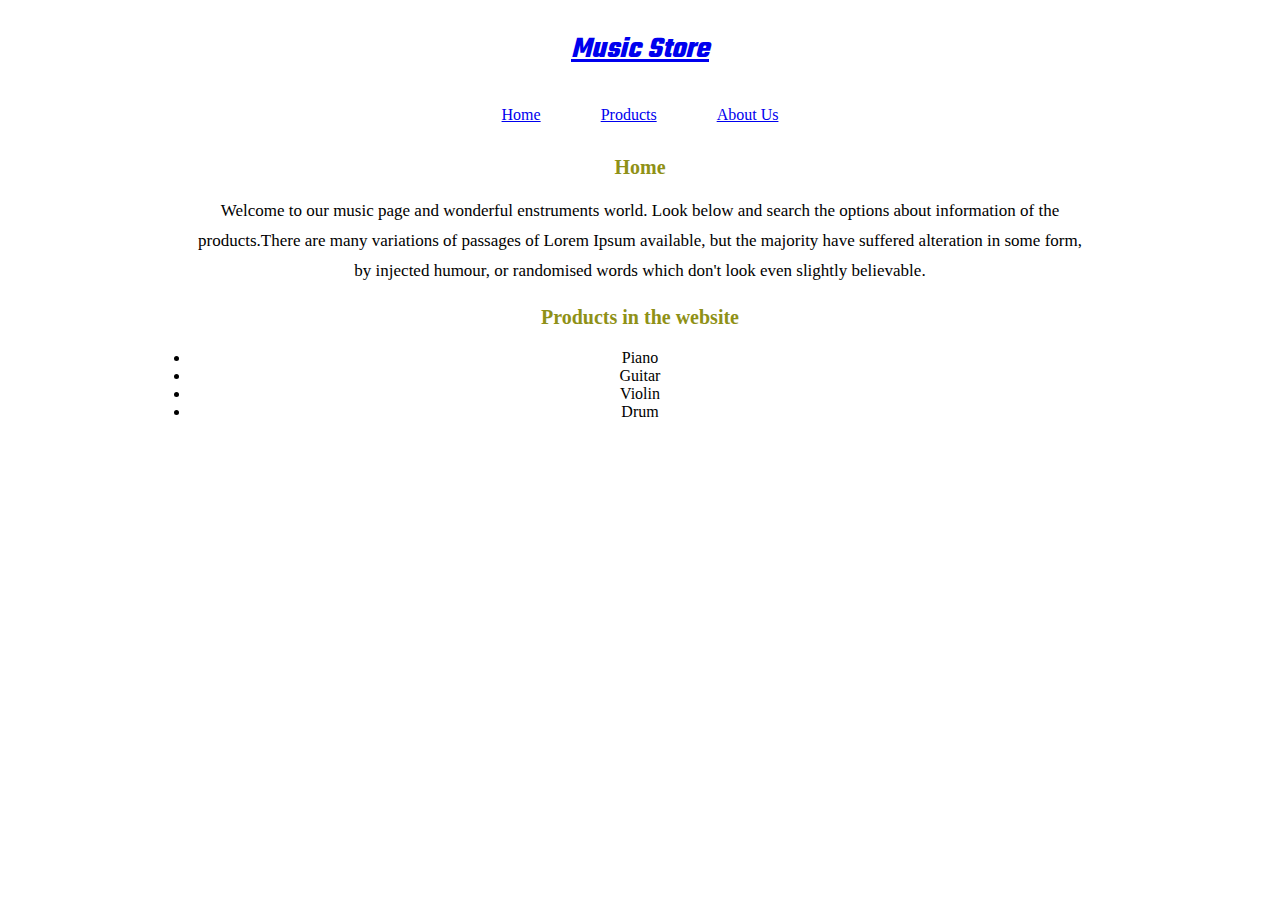
<file: index.html>
<!DOCTYPE html>
<html lang="en">
  <head>
    <meta charset="UTF-8" />
    <meta http-equiv="X-UA-Compatible" content="IE=edge" />
    <meta name="viewport" content="width=device-width, initial-scale=1.0" />
    <link rel="stylesheet" href="style.css" />
    <link rel="preconnect" href="https://fonts.googleapis.com" />
    <link rel="preconnect" href="https://fonts.gstatic.com" crossorigin />
    <link
      href="https://fonts.googleapis.com/css2?family=Teko:wght@500;600&display=swap"
      rel="stylesheet"
    />
    <title>Document</title>
  </head>
  <body>
    <div class="center">
      <div class="container">
        <h1 class="logo"><a href="/index.html">Music Store</a></h1>
        <div class="menu">
          <li><a href="/index.html">Home</a></li>
          <li><a href="/products.html">Products</a></li>
          <li><a href="/about-us.html">About Us</a></li>
        </div>
        <h2 class="title">Home</h2>
        <p class="home">
          Welcome to our music page and wonderful enstruments world. Look below
          and search the options about information of the products.There are
          many variations of passages of Lorem Ipsum available, but the majority
          have suffered alteration in some form, by injected humour, or
          randomised words which don't look even slightly believable.
        </p>
        <h3 class="title">Products in the website</h3>
        <div class="title3">
          <li>Piano</li>
          <li>Guitar</li>
          <li>Violin</li>
          <li>Drum</li>
        </div>
      </div>
    </div>
  </body>
</html>
</file>
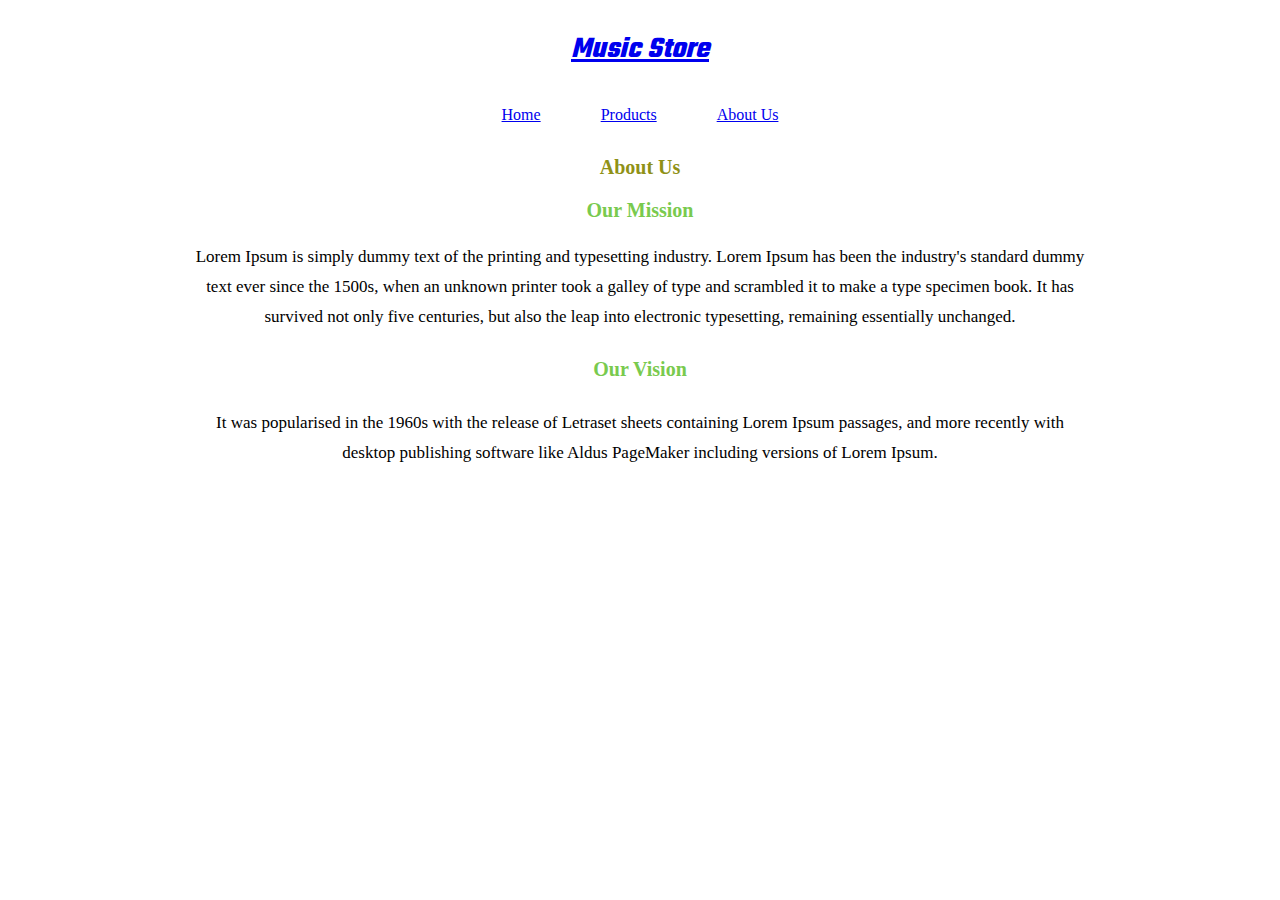
<file: about-us.html>
<!DOCTYPE html>
<html lang="en">
  <head>
    <meta charset="UTF-8" />
    <meta http-equiv="X-UA-Compatible" content="IE=edge" />
    <meta name="viewport" content="width=device-width, initial-scale=1.0" />
    <link rel="stylesheet" href="style.css" />
    <link rel="preconnect" href="https://fonts.googleapis.com" />
    <link rel="preconnect" href="https://fonts.gstatic.com" crossorigin />
    <link
      href="https://fonts.googleapis.com/css2?family=Teko:wght@500;600&display=swap"
      rel="stylesheet"
    />
    <title>Document</title>
  </head>
  <body>
    <div class="center">
      <div class="container">
        <h1 class="logo"><a href="/index.html">Music Store</a></h1>
        <div class="menu">
          <li><a href="/index.html">Home</a></li>
          <li><a href="/products.html">Products</a></li>
          <li><a href="/about-us.html">About Us</a></li>
        </div>

        <h2 class="title">About Us</h2>
        <h3 class="mission">Our Mission</h3>
        <p class="home">
          Lorem Ipsum is simply dummy text of the printing and typesetting
          industry. Lorem Ipsum has been the industry's standard dummy text ever
          since the 1500s, when an unknown printer took a galley of type and
          scrambled it to make a type specimen book. It has survived not only
          five centuries, but also the leap into electronic typesetting,
          remaining essentially unchanged.
        </p>
        <h4 class="mission">Our Vision</h4>
        <p class="home">
          It was popularised in the 1960s with the release of Letraset sheets
          containing Lorem Ipsum passages, and more recently with desktop
          publishing software like Aldus PageMaker including versions of Lorem
          Ipsum.
        </p>
      </div>
    </div>
  </body>
</html>
</file>
<file: style.css>
.logo {
  color: blueviolet;
  font-size: 30px;
  text-align: center;
  font-style: oblique;
  font-family: "Teko", sans-serif;
}

.menu {
  display: flex;
  justify-content: center;
  list-style: none;
}

.menu li {
  margin: 15px 30px 15px 30px;
}

.support {
  text-align: center;
  color: rgb(200, 144, 203);
  margin: 5px;
}

.title {
  text-align: center;
  color: rgb(143, 145, 23);
  font-size: 20px;
}

.title3 {
  display: flex;
  flex-direction: column;
  text-align: center;
}

.home {
  font-size: 17px;
  line-height: 30px;
}
.mission {
  font-size: 20px;
  color: rgb(121, 202, 78);
}

.container {
  width: 900px;
  text-align: center;
}

.center {
  display: flex;
  justify-content: center;
}
</file>
